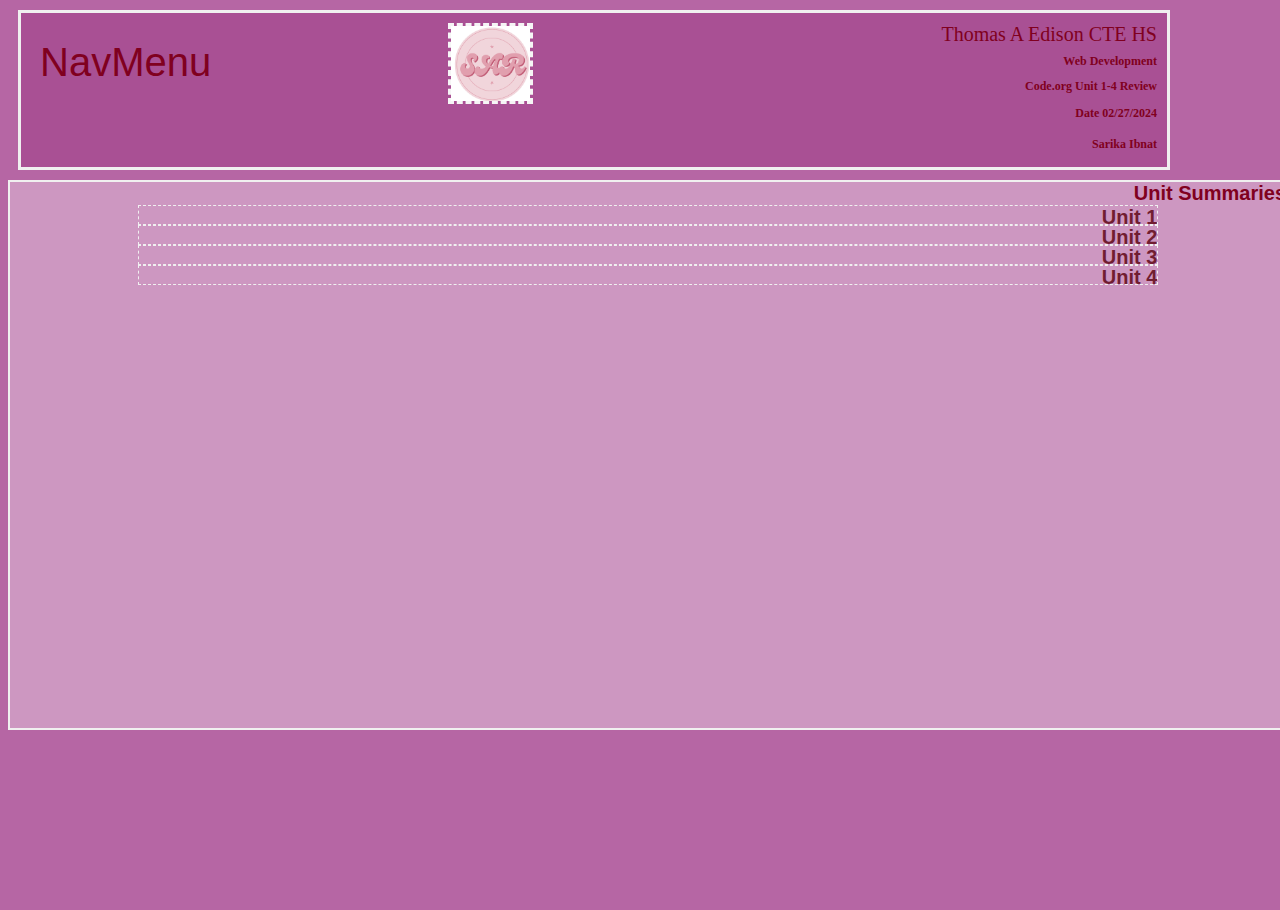
<file: index.html>
<!DOCTYPE html>
<html>

<head>
  <meta charset="utf-8">
  <meta name="viewport" content="width=device-width">
  <title> Code.org Unit 1-4 Review</title>
  <link rel= "icon" type="image/png" href="favicon.png">
  <link href="mystyle.css" rel="stylesheet" type="text/css">
</head>

<body>
  <!--Enter your prebuild Banner  and Headings School, Class, Unit Review 1, Date, Name, Favicon and Title-->
<div class="banner"> Thomas A Edison CTE HS
<img src="logo.png" alt="web development" id="logo">
<h1>Web Development</h1>
<h2>Code.org Unit 1-4 Review</h2>
<h3>Date 02/27/2024</h3>
<H4>Sarika Ibnat</H4></div>
 
  <div class="menu"> NavMenu
    <!--Here I will enter the links to other pages-->
    <a href = "unit1.html"> Unit 1 </a>
    <a href = "unit2.html"> Unit 2 </a>
    <a href = "unit3.html">Unit 3 </a>
    <a href = "unit4.html"> Unit 4 </a>
</div>
</div>
 <!--
  This is the page for you to review Unit 1 and record your Check for understanding reflections at the end of each Lesson!
  Use the following format:
  <h2>Lesson #</h2>
  <p>Summary of Lesson</p>
  <h5>Check for Understanding Question</h5>
  <h6>CFU Response</h6>
  -->
<div class="container">
  <b>Unit Summaries</b>
  <div class="wave" id="u1">
    <b>Unit 1</b>
    <hr>
   <p> In Unit 1 we explored the binary system and how computers communicate and process data. We learned Bits and Bytes are used to store information like numbers, images, texts, etc. Bits consist of 0s and 1s and a Byte consists of 8 bits. We also learned that Lossy compression is when you transfer any less important data using fewer bits causing some of the information to be lost from the original. On the other hand, no data is lost while transferring using Lossless compression even though that takes more storage space and transmission time. Most importantly, we developed our problem-solving skills through the ability to debug to run our code efficiently.
</p> 

  </div>


    <div class="wave" id="u2">
      <b>Unit 2</b>
      <hr>
     <p> In Unit 2 we learned about the Internet and its ability to connect billions of devices and people to one another. Moreover, we learned about computer networks and the servers. Furthermore, we learned about Web Protocols such as DNS (Domain Name System) that a web browser uses to find an IP address. Furthermore, we created a website that educates about some of the digital dilemmas that exist.
</p> 

    </div>
  
  
    <div class="wave" id="u3">
      <b>Unit 3</b>
     <p>Unit 3 was an intro to app designing. We used a lot of pair programming skills such as designing an app with a partner. Our debugging skills really came in handy with this unit. We created an user interface and got to test around how to play sounds, use a button to set screens, etc. 
 </p> 
    </div>
        <div class="wave" id="u4">
          <b>Unit 4</b>
          <hr>
         <p>In Unit 4, we learned how to create variables, conditionals and functions. These concepts help to make the apps more complex and make the app more interactive with the users. We did a series of projects such as a Ticket price generator based on the user’s age, day of the week and if the user has a valid coupon. Most importantly, we used debugging to make the code run properly without errors.

 </p> 

    </div>
  </div>
</div>



  
</body>

</html>
</file>
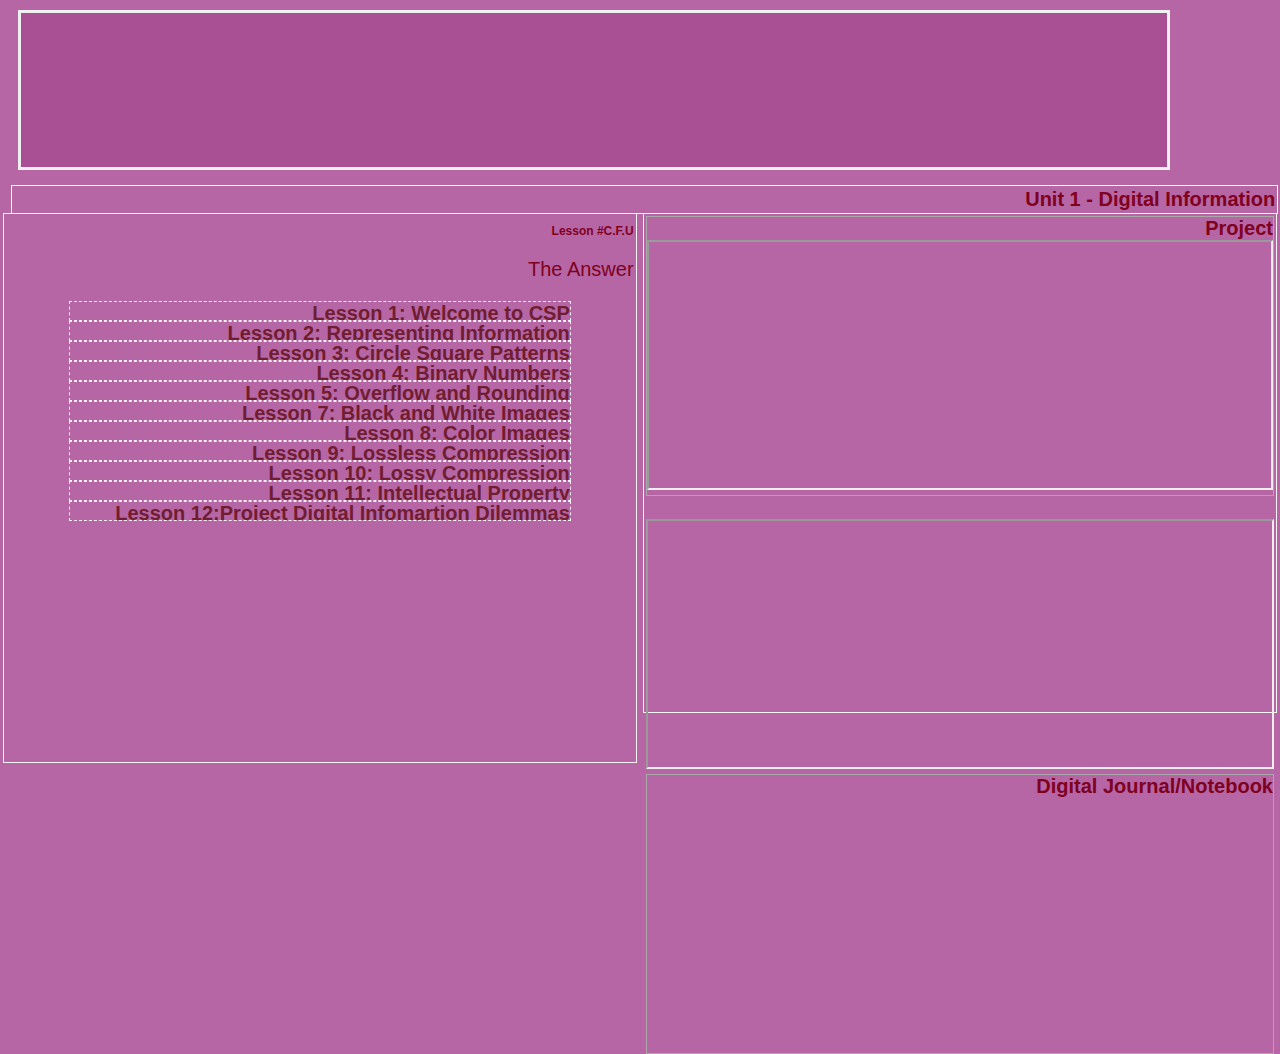
<file: unit1.html>
<!DOCTYPE html>
<html>

<head>
  <meta charset="utf-8">
  <meta name="viewport" content="width=device-width">
  <title> Code.org Unit 1-4 Review</title>
  <link rel= "icon" type="image/png" href="favicon.png">
  <link href="mystyle.css" rel="stylesheet" type="text/css">
</head>

<body>
  <!--Enter your prebuild Banner  and Headings School, Class, Unit Review 1, Date, Name, Favicon and Title-->
<div class="banner"></div>
<div id="top">
  <b>Unit 1 - Digital Information</b>
  
</div>
  <div id="left"><h1>Lesson #C.F.U </h1>
    <p>The Answer</p>
    <div class="wave" id= "l1-1">
      <b> Lesson 1: Welcome to CSP</b>
    <h4> Check for Understanding</h4>
      <p><b> What are your own strategies and insights about how to learn best? And, how are they similar or different to the ones that you just heard about from other students?</b>We are quickly escalating to learning more tags each day and it's getting harder to remember what a tag does but, since we are using the  tags we learned earlier over and over again, it's helping to not forget what they do. My experience is similar to the second student and I think it would help me if I take notes and then also summarize the new tags and their functions at the end of the day.</p>
      <hr>
  </div>
    <div class="wave" id= "l1-2">
      <b> Lesson 2: Representing Information</b>
      <h4>Check for Understanding</h4>
      <p><b>Why did we decide to send a message as a sequence of two options rather than modifying our devices to represent more options?</b>The reason for that was to not get things confusing or complicated. Also, I think that's how computer processes information with just two options.</p>
      <hr>
    </div>
    <div class="wave" id= "l1-3">
      <b> Lesson 3: Circle Square Patterns</b>
      <h4>Check for Understanding</h4>
      <p><b>How would you explain a number system to someone who had never seen numbers before?</b>The number system basically contains up to 9 numbers and then, the pattern repeats itself like 1 and 0 makes a 10 when you put them together.</p>
      <hr>
    </div>
    <div class="wave" id= "l1-4">
      <b> Lesson 4: Binary Numbers</b>
      <h4>Check for Understanding</h4>
      <p><b>Two schools are merging and to adapt to the increased size of the student body, the school is changing its system for keeping track of all student IDs from a system that uses 4-bit binary numbers to one that uses 8-bit binary numbers (AKA 1 byte). Which of the following best describes what effect this change will have? & Each time we add another bit, what happens to the amount of numbers we can make?</b> The 8-bit system will be able to represent sixteen times as many values as the 4-bit system. & The numbers that we can make doubles.</p>
      <hr>
    </div>
    <div class="wave" id= "l1-5">
      <b> Lesson 5: Overflow and Rounding</b>
      <h4>Check for Understanding</h4>
      <p><b>Modern car odometers can record up to a million miles driven. What happens to the odometer reading when a car drives beyond its maximum reading?</b>The odometer will reset to 0.</p>
      <hr>
    </div>
    <div class="wave" id= "l1-7">
      <b> Lesson 7: Black and White Images</b>
      <h4>Check for Understanding</h4>
      <p><b>Which of the following would result in a better digital approximation of an analog black and white image?</b>Decreasing the size of each sample square, thus increasing the number of samples taken.</p>
      <hr>
    </div>
    <div class="wave" id= "l1-8">
      <b> Lesson 8: Color Images</b>
      <h4>Check for Understanding</h4>
      <p><b>Which statement about analog and digital images is true?</b> Sampling an analog image more frequently produces a digital image with a better representation.</p>
      <hr>
    </div>
    <div class="wave" id= "l1-9">
      <b> Lesson 9: Lossless Compression</b>
      <h4>Check for Understanding</h4>
      <p><b>What is the most important quality of lossless compression?</b> The data is transformed to usually make it smaller. It can always be re-constructed back to the original.</p>
      <hr>
    </div>
    <div class="wave" id= "l1-10">
      <b> Lesson 10: Lossy Compression</b>
      <h4>Check for Understanding</h4>
      <p><b>You’ve been given a new cell phone with a 2 gigabyte data plan. You plan to use your phone for text messages, images, video, and music. Which of these categories are best compressed using lossless compression? Which of these categories are best compressed using lossy compression? Why?</b> Video and music are best compressed using lossless compression because they won't lose any data. Images and texts are best compressed using lossy compression because restoring all of the data perfectly isn't necessary</p>
      <hr>
    </div>
    <div class="wave" id= "l1-11">
      <b> Lesson 11: Intellectual Property </b>
      <h4>Check for Understanding</h4>
      <p><b>How is a Creative Commons license different from a regular copyright?</b> It allows your work to be shared, reused, and remixed to help spark more creativity.</p>
      <hr>
    </div>
    <div class="wave" id= "l1-12">
      <b> Lesson 12:Project Digital Infomartion Dilemmas</b>
      <h4>Check for Understanding</h4>
      <p><b>Why should we care about information being represented digitally? How does this impact you personally?</b> The reason is because if it must be appropriate and not offensive for some people. It also helps to keep people safe from cyberbullying. </p>
      <hr>
    </div>
  </div>
  <div id="right">
    <div id="prj">
      <b>Project</b>
     <iframe src="https://249bc9cf-b873-4780-90a5-b112f755855a-00-4q5dos294r1f.spock.replit.dev/" height="250" width="100%" title="Project 1"></iframe> 
    </div>


<br>
    <iframe src="https://docs.google.com/presentation/d/1owW5hnZe4wubOwaP3kSuS_te5nYL0Sf9na-hSwqNJnc/edit?pli=1#slide=id.g4dfce81f19_0_45" height="250" width="100%" title="Project 2"></iframe>
    
    <div id="dn">
      <b>Digital Journal/Notebook</b>
      <iframe src="https://docs.google.com/presentation/d/e/2PACX-1vSXPCSJowdqBZ2Tnf7EakqFTfPh_CJIL5TPl1mAEwcDz_EfDReu8--TTPEJUmfEZR6ssED4yM6VjwRf/embed?start=false&loop=false&delayms=3000" frameborder="0" width="100%" height="250px" allowfullscreen="true" mozallowfullscreen="true" webkitallowfullscreen="true"></iframe>
    </div>
  </div>
  
</body>

</html>
</file>
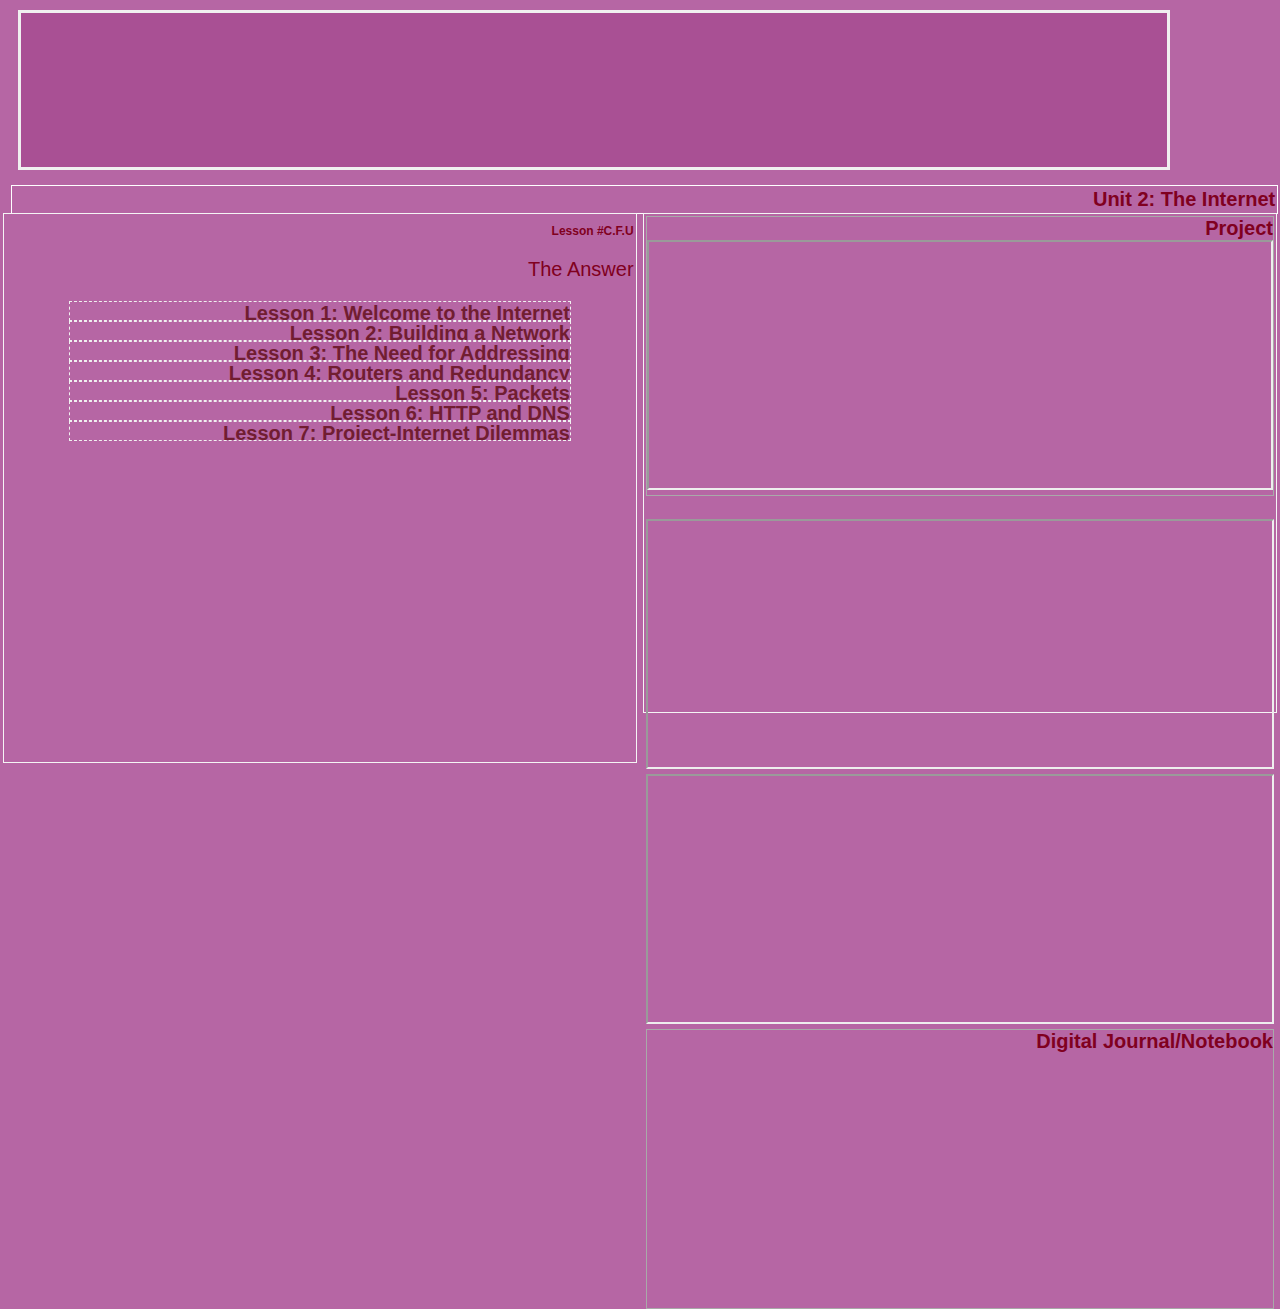
<file: unit2.html>
<!DOCTYPE html>
<html>

<head>
  <meta charset="utf-8">
  <meta name="viewport" content="width=device-width">
  <title> Code.org Unit 1-4 Review</title>
  <link rel= "icon" type="image/png" href="favicon.png">
  <link href="mystyle.css" rel="stylesheet" type="text/css">
</head>

<body>
  <!--Enter your prebuild Banner  and Headings School, Class, Unit Review 1, Date, Name, Favicon and Title-->
<div class="banner"></div>
<div id="top">
  <b>Unit 2: The Internet</b>

</div>
  <div id="left"><h1>Lesson #C.F.U </h1>
    <p>The Answer</p>
    <div class="wave" id= "l2-1">
      <b> Lesson 1: Welcome to the Internet</b>
    <h4> Check for Understanding</h4>
      <p><b> How do you use the Internet?
     <br>
      Think about your typical day. When are you using the Internet? For what purposes? What role does it have in your life?</b>I use the internet to watch movies or series, look up information for my assignments.</p>
      <hr>
  </div>
    <div class="wave" id= "l2-2">
      <b> Lesson 2: Building a Network</b>
      <h4>Check for Understanding</h4>
      <p><b>Describe two different paths that a message could take from Person A to Person D</b>A has to go to B and then, D. Another way is A has to go to E then C and finally D.</p>
      <hr>
    </div>
    <div class="wave" id= "l2-3">
      <b> Lesson 3: The Need for Addressing</b>
      <h4>Check for Understanding</h4>
      <p><b>Pick the two statements that are true about the Internet Protocol (IP):</b>Each device or computer on the Internet is assigned a unique IP address. <br>  IP is the shared way that all devices and computers label their messages with the sender and receiver's addresses.</p>
      <hr>
    </div>
    <div class="wave" id= "l2-4">
      <b> Lesson 4: Routers and Redundancy</b>
      <h4>Check for Understanding</h4>
      <p><b>Pick Two: If the post office delivered mail exactly like the routers deliver messages on the Internet, which of the following statements would be true?</b> The mailman would sometimes take a different path to deliver each letter to your home. <br> Your mail could not be delivered if a road your mailman was planning to take were under construction.</p>
      <hr>
    </div>
    <div class="wave" id= "l2-5">
      <b> Lesson 5: Packets</b>
      <h4>Check for Understanding</h4>
      <p><b>Which of the following is true regarding the way information is transmitted on the Internet?</b> Information does not travel in one piece, but rather as a datastream of packets.</p>
      <hr>
    </div>
    <div class="wave" id= "l2-6">
      <b> Lesson 6: HTTP and DNS</b>
      <h4>Check for Understanding</h4>
      <p><b>In your own words explain the following about the Domain Name System
<br>
      What problem does the DNS solve?
      How does the DNS help the world wide web scale so that billions of users can access billions of web pages? </b>People don't have to remember the long IP addresses to visit a webpage & allows for multiple hostnames to share a single IP address or a single hostname to point to multiple IP addresses.</p>
      <hr>
    </div>
    <div class="wave" id= "l2-7">
      <b> Lesson 7: Project-Internet Dilemmas</b>
      <h4>Check for Understanding</h4>
      <p><b>Thinking about what I learned in this unit, I feel like I understand...</b> about half of the concepts, but not all of them</p>
    <hr>
    </div>
  </div>
  <div id="right">
    <div id="prj">
      <b>Project</b>
     <iframe src="https://docs.google.com/document/d/1-x9mAYyJc5hxB2vGuNQOKMY8mbePi3tcsZuqWWPgGws/edit?usp=sharing" height="250" width="100%" title="Project 1"></iframe> 
    </div>
    <br> 
    <iframe src="https://docs.google.com/document/d/1ip2oJNVAsyw5X-arz03W6jZykiSu935piOunKRB0c2A/edit?usp=sharing" height="250" width="100%" title="Project 2"></iframe>
    <br>
    <iframe src="https://ac079dfa-55cc-4823-b299-9752ba6ef92b-00-3ka4zb5euwlqr.kirk.replit.dev/" height="250" width="100%" title="Project 3"></iframe>
    <div id="dn">
      <b>Digital Journal/Notebook</b>
      <iframe src="https://docs.google.com/presentation/d/e/2PACX-1vQzxZ8Eb8l0bSzWzKglangw2hQfOaWzwIUuKYQTZwr6yj6WFzjvZDm-b4L8erkB1uLjuFwj6TqO3IDo/embed?start=false&loop=false&delayms=3000" frameborder="0" width="100%" height="250px" allowfullscreen="true" mozallowfullscreen="true" webkitallowfullscreen="true"></iframe>
    </div>
  </div>

</body>

</html>
</file>
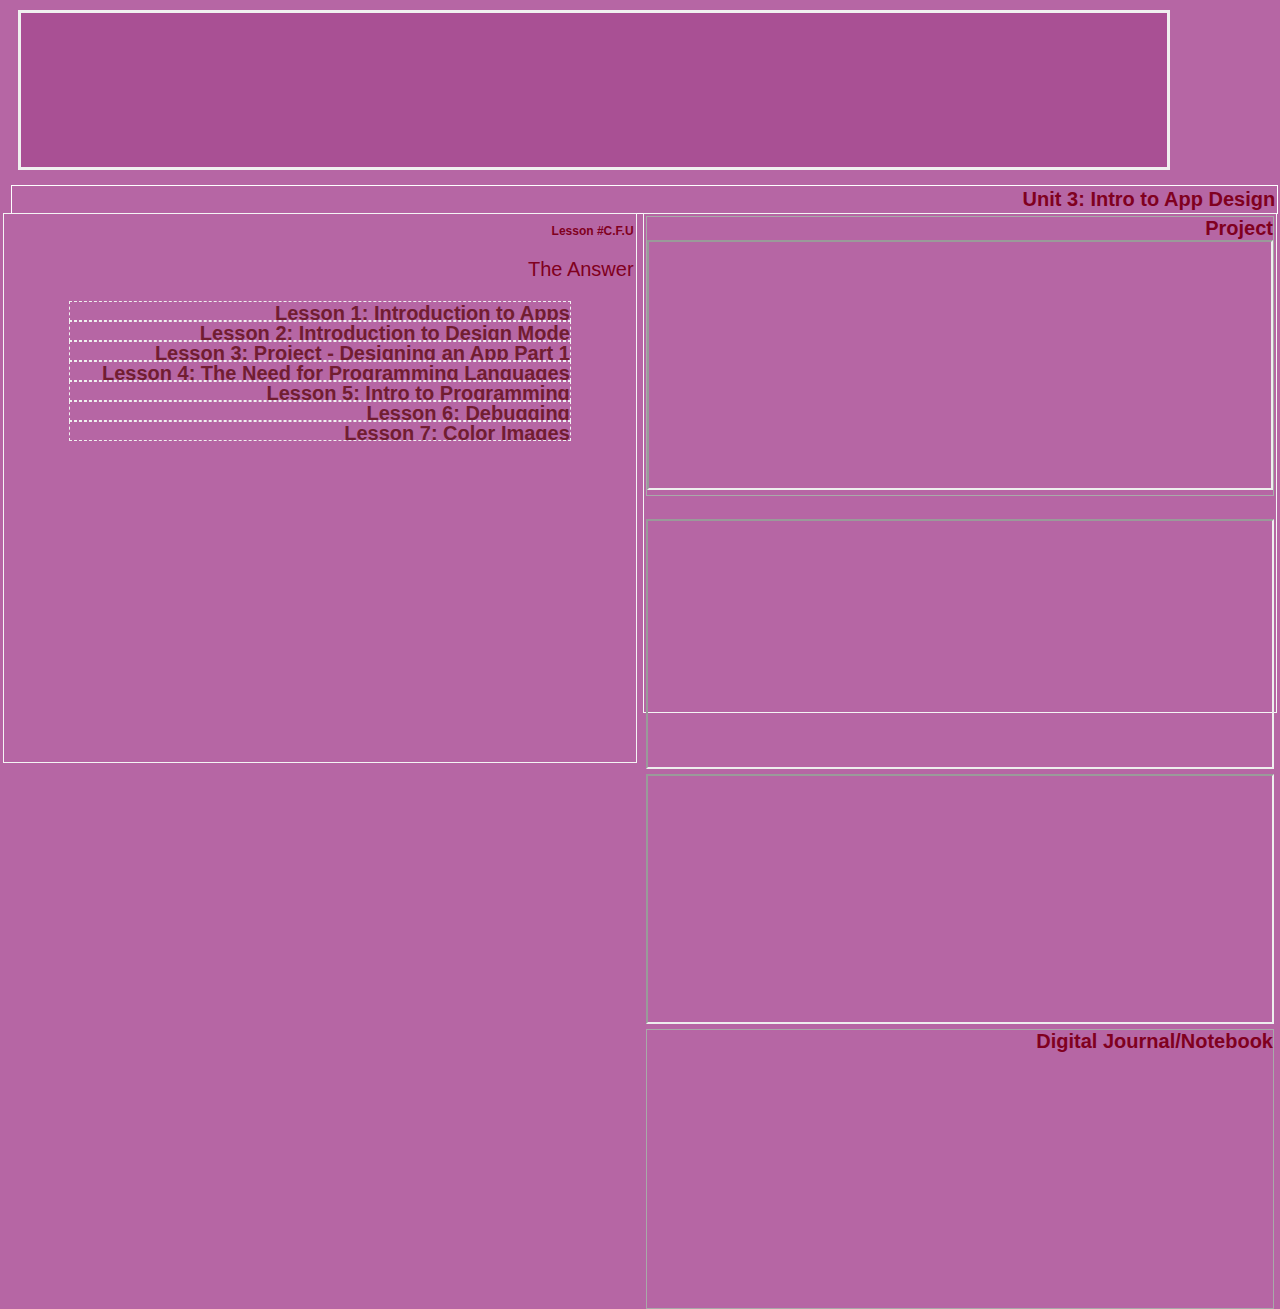
<file: unit3.html>
<!DOCTYPE html>
<html>

<head>
  <meta charset="utf-8">
  <meta name="viewport" content="width=device-width">
  <title> Code.org Unit 1-4 Review</title>
  <link rel= "icon" type="image/png" href="favicon.png">
  <link href="mystyle.css" rel="stylesheet" type="text/css">
</head>

<body>
  <!--Enter your prebuild Banner  and Headings School, Class, Unit Review 1, Date, Name, Favicon and Title-->
<div class="banner"></div>
<div id="top">
  <b>Unit 3: Intro to App Design</b>

</div>
  <div id="left"><h1>Lesson #C.F.U </h1>
    <p>The Answer</p>
    <div class="wave" id= "l3-1">
      <b> Lesson 1: Introduction to Apps</b>
    <h4> Check for Understanding</h4>
      <p><b> Match term with the example</b>Input = The user clicks a button <br> Output = A song is played <br> User Interface = A screen with buttons, images, and text</p>
      <hr>
  </div>
    <div class="wave" id= "l3-2">
      <b> Lesson 2: Introduction to Design Mode</b>
      <h4>Check for Understanding</h4>
      <p><b>Why is it important for element IDs to have meaningful names? </b>The reason is so it is easier to identify the elemnt as you are adding code.</p>
      <hr>
    </div>
    <div class="wave" id= "l3-3">
      <b> Lesson 3: Project - Designing an App Part 1</b>
      <h4>Check for Understanding</h4>
      <p><b>No Check for Understanding</b></p>
      <hr>
    </div>
    <div class="wave" id= "l3-4">
      <b> Lesson 4: The Need for Programming Languages</b>
      <h4>Check for Understanding</h4>
      <p><b>What is the difference between a programming language and natural (every-day) language?</b> The computer doesn't understand or function like humans therefore, they need more simple and one by one instructions to understand</p>
      <hr>
    </div>
    <div class="wave" id= "l3-5">
      <b> Lesson 5: Intro to Programming</b>
      <h4>Check for Understanding</h4>
      <p><b>What is the difference between a sequential program and an event-driven program?</b>In sequential programming, commands go in the order it's written and in an event-driven program, commands go based on the user interaction.</p>
      <hr>
    </div>
    <div class="wave" id= "l3-6">
      <b> Lesson 6: Debugging</b>
      <h4>Check for Understanding</h4>
      <p><b>What is one thing you really enjoyed about today's activity?</b>I found it really interesting when we clicked buttons to set the screen to a different screen</p>
      <hr>
    </div>
    <div class="wave" id= "l3-7">
      <b> Lesson 7: Color Images</b>
      <h4>Check for Understanding</h4>
      <p><b>Thinking about what I learned in this unit, I feel like I understand...</b> most of the concepts, but not all of them</p>
       <hr>
    </div>
  </div>
  <div id="right">
    <div id="prj">
      <b>Project</b>
     <iframe src="https://studio.code.org/projects/applab/U2FMlYWYnO8Bpy6Z3DbAAkk207D5vsI0kokqws_jIAk" height="250" width="100%" title="Project 1"></iframe> 
    </div>
    <br> 
    <iframe src="https://docs.google.com/document/d/197GkqBi9kI2orYYWpRQkuzmG_X5EwH4T5dtBSuDHgqQ/edit?usp=sharing" height="250" width="100%" title="Project 2"></iframe>
    <br>
    <iframe src="https://studio.code.org/projects/applab/CeNptf26fOFrMfBmmFJa5TiJOk6cDWZ9JoMPP97lLcQ" height="250" width="100%" title="Project 3"></iframe>
    <div id="dn">
      <b>Digital Journal/Notebook</b>
     <iframe src="https://docs.google.com/presentation/d/e/2PACX-1vT3X0P9xLg0uzl7tij4XdRH4BNm9uAcgpTCtynb23BlFVdlk3Yn7KOgqSFsydVcC-l-0xrQPxtRVKL4/embed?start=false&loop=false&delayms=3000" frameborder="0" width="100%" height="250px" allowfullscreen="true" mozallowfullscreen="true" webkitallowfullscreen="true"></iframe>
    </div>
  </div>

</body>

</html>
</file>
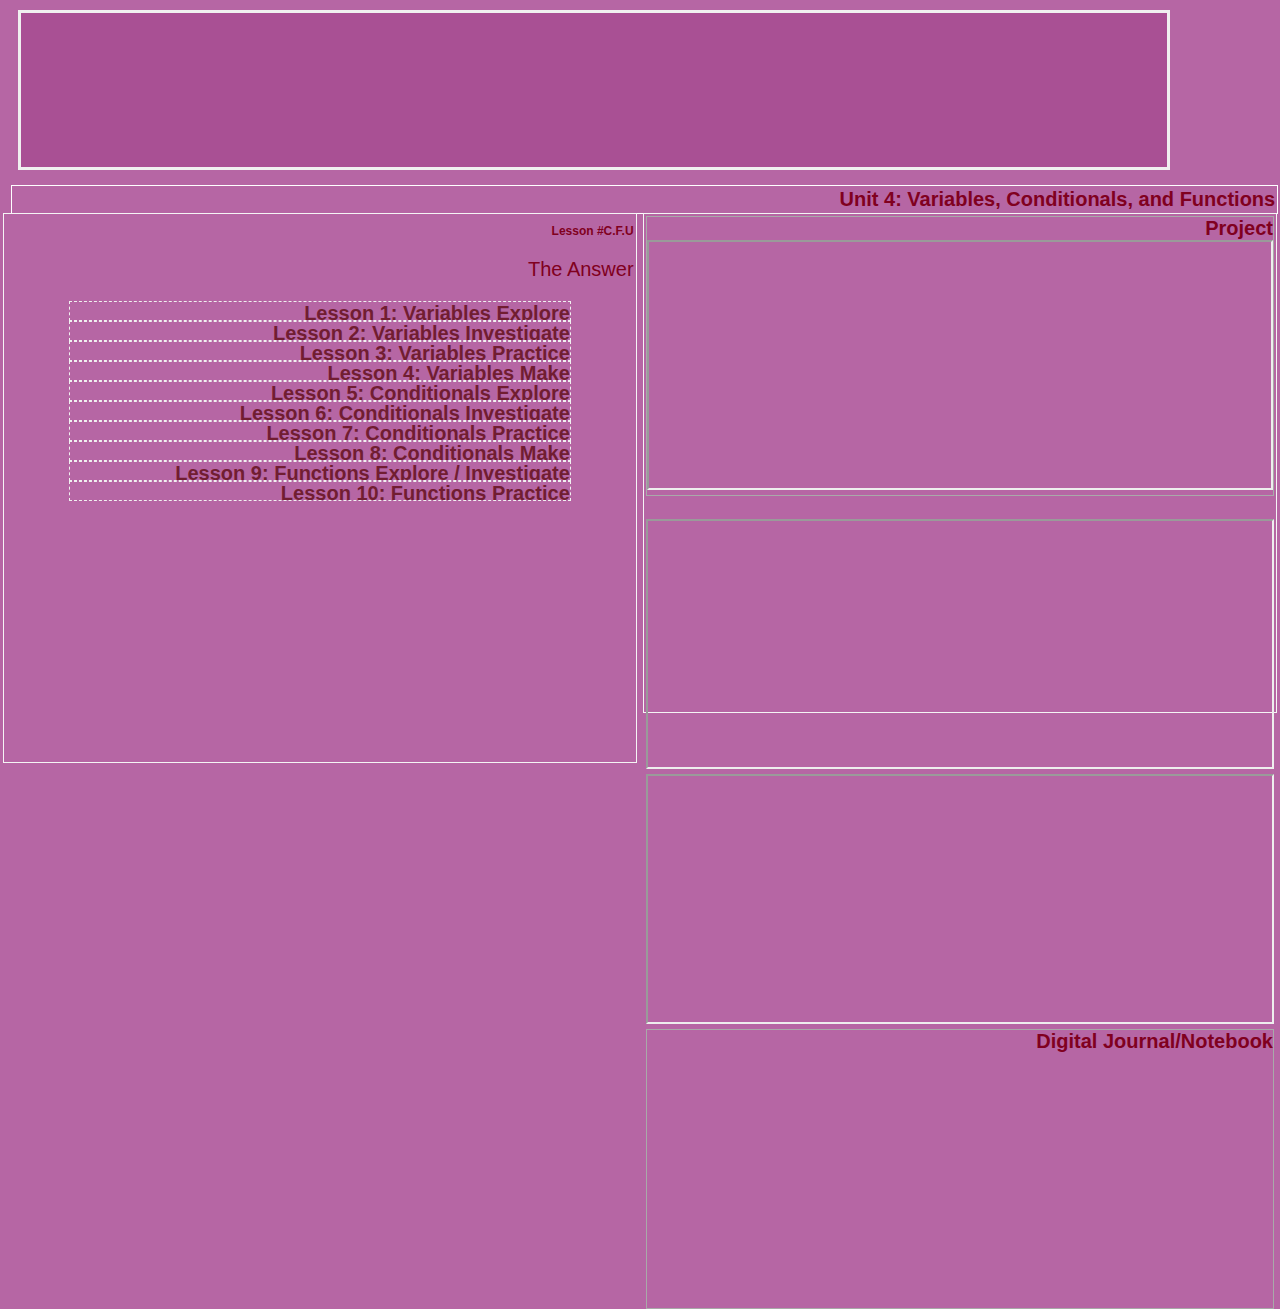
<file: unit4.html>
<!DOCTYPE html>
<html>

<head>
  <meta charset="utf-8">
  <meta name="viewport" content="width=device-width">
  <title> Code.org Unit 1-4 Review</title>
  <link rel= "icon" type="image/png" href="favicon.png">
  <link href="mystyle.css" rel="stylesheet" type="text/css">
</head>

<body>
  <!--Enter your prebuild Banner  and Headings School, Class, Unit Review 1, Date, Name, Favicon and Title-->
<div class="banner"></div>
<div id="top">
  <b>Unit 4: Variables, Conditionals, and Functions</b>

</div>
  <div id="left"><h1>Lesson #C.F.U </h1>
    <p>The Answer</p>
    <div class="wave" id= "l4-1">
      <b> Lesson 1: Variables Explore</b>
    <h4> Check for Understanding</h4>
      <p><b> What will the value of score be at the end of the program?</b>The score is: score</p>
      <hr>
  </div>
    <div class="wave" id= "l4-2">
      <b> Lesson 2: Variables Investigate</b>
      <h4>Check for Understanding</h4>
      <p><b>Explain in your own words the process of creating and updating a variable. How does the Counter Pattern with Event work?</b>An onevent is for the inputs and usually you want to update the variables for the on event.</p>
      <hr>
    </div>
    <div class="wave" id= "l4-3">
      <b> Lesson 3: Variables Practice</b>
      <h4>Check for Understanding</h4>
      <p><b>What will be displayed after this code segment is run?</b>6</p>
      <hr>
    </div>
    <div class="wave" id= "l4-4">
      <b> Lesson 4: Variables Make</b>
      <h4>Check for Understanding</h4>
      <p><b>No Check For Understandings</b></p>
      <hr>
    </div>
    <div class="wave" id= "l4-5">
      <b> Lesson 5: Conditionals Explore</b>
      <h4>Check for Understanding</h4>
      <p><b>Can a computer evaluate an expression to something between true and false? Can you write an expression to deal with a "maybe" answer?</b>Yes, a computer evaluates a statement to only true or false. There's no maybe evaluation. </p>
      <hr>
    </div>
    <div class="wave" id= "l4-6">
      <b> Lesson 6: Conditionals Investigate</b>
      <h4>Check for Understanding</h4>
      <p><b>When creating an if-else-if statement you should always make your first condition the most specific. Write a short paragraph responding to the questions below.</b>1)  It means to prioritize what's most important but if that doesn't work out then, moving on to the next possibility and when there is no more possibilities left, nothing is going to happen. <br>
      2) It's important to put the most specific case first because that's what you essentially want. The error it helps to avoid is settling down for the other possibilities first.</p>
      <hr>
    </div>
    <div class="wave" id= "l4-7">
      <b> Lesson 7: Conditionals Practice</b>
      <h4>Check for Understanding</h4>
      <p><b>What will be displayed after this code segment is run?</b> You Win!</p>
      <hr>
    </div>
    <div class="wave" id= "l4-8">
      <b> Lesson 8: Conditionals Make</b>
      <h4>Check for Understanding</h4>
      <p><b>No Check For Understanding</b></p>
      <hr>
    </div>
    <div class="wave" id= "l4-9">
      <b> Lesson 9: Functions Explore / Investigate</b>
      <h4>Check for Understanding</h4>
      <p><b>In your own words describe the benefits of creating functions in your code?</b> The benefits are using less lines of code and it's easier to read the code.</p>
      <hr>
    </div>
    <div class="wave" id= "l4-10">
      <b> Lesson 10: Functions Practice </b>
      <h4>Check for Understanding</h4>
      <p><b>What will be displayed after this code segment is run?</b>Day off</p>
      <hr>
    </div>
  </div>
  <div id="right">
    <div id="prj">
      <b>Project</b>
     <iframe src="https://9641f1bb-881d-41cc-8a53-5d5ad7ea1a6a-00-26n3d7oroua7d.janeway.replit.dev/" height="250" width="100%" title="Project 1"></iframe> 
    </div>
    <br>
    <iframe src="https://studio.code.org/projects/applab/nIHF8NxrBOiVpG4XDovCKlpWMH19omBLQAbjzZkO4gY" height="250" width="100%" title="Project 2"></iframe>
    <br>
    <iframe src="https://1492ed62-741b-4d63-8250-324f7084fb92-00-1802222izqtj1.worf.replit.dev/" height="250" width="100%" title="Project 3"></iframe>
    <div id="dn">
      <b>Digital Journal/Notebook</b>
      <iframe src="https://docs.google.com/presentation/d/e/2PACX-1vSGl56GqPUZXE8jhGfUsjax736VPEUpPpa-bWfySHKrBQtuoxINH_-RTr9QDjExzgvvXFRHLNKtM6r1/embed?start=false&loop=false&delayms=3000" frameborder="0" width="100%" height="250px" allowfullscreen="true" mozallowfullscreen="true" webkitallowfullscreen="true"></iframe>
    </div>
  </div>

</body>

</html>
</file>
<file: mystyle.css>
html,body{
  height:100%;
  width:100%;
  font-size: 20px;
  color: #800020;
  
}
*{
  box-sizing: border-box;
}
h1, h2, h3, h4{
  font-size: 0.6em;
}
body{
  background-color: #b666a4;
  font-family: Arial, Helvetica, sans-serif;
  text-align: right;
}
#logo{
  width:85px;
  z-index: 1;
  position: absolute;
  margin-bottom: 1px;
  left:35%;
  border: whitesmoke dashed;
}
.banner{
  background-color: #a95094;
  margin: 10px;
  padding: 10px;
  height: 160px;
  width: 90%;
  border: 3px solid#f0f0f0;
  font-family: Lucida Handwriting, cursive;
 
}

.menu{
  margin: 10px;
  padding: 10px;
  overflow: hidden;
  position: absolute;
  left: 20px;
  top: 20px;
  font-size: 2em;
  text-align: left;
  z-index: 1;
  border: 3px #f0f0;
}
.menu a{
  background-color:   #DABCB2;
  color: floralwhite;
  padding: 2.5px;
  font-size: 1.5em;
  display: none;
}
.menu:hover a{
  display: block;
  
}
.menu a:hover{
  color:#wheat;
  background-color: #E0D5c8;
}
.container{
  border: 2px solid #f0f0f0;
  background-image: repeating-linear-gradient(#cd97c1 20px);
  height: 550px;
  overflow: hidden;
}
.wave{
  border: 1px dashed #f0f0f0;;
  background-image: repeating-radial-gradient(#91447f, #c27eb2, 20px);
  height: 20px;
  width:80%;
  position: relative;
  left: 10%;
  transition: height 4s;
  display: block;
  overflow: hidden;
  color: #711D31;
}
#u1{
  transition: height 4s;
}
#u1:hover{
  height: 450px;
  z-index: 1;
}
#u2{
  transition: height 4s;
}
#u2:hover{
  height: 450px;
  z-index: 1;
}
#u3{
  transition: height 4s;
}
#u3:hover{
  height: 450px;
  z-index: 1;
}
#u4{
  transition: height 4s;
}
#u4:hover{
  height: 450px;
  z-index: 1;
}
#left{
  position: absolute;
  left: 1px;
  margin: 2px;
  padding: 2px;
  border: 1px solid whitesmoke;
  width: 49.5%;
  height: 550px;
}

#right{
  position: absolute;
  right: 1px;
  margin: 2px;
  padding: 2px;
  border: 1px solid whitesmoke;
  width: 49.5%;
  height: 500px;
}
#top{
  position: relative;
  top: 5px;
  bottom: 5px;
  left: 1px;
  right: 1px;
  border: 1px solid white;
  padding: 2px;
  margin: 2px;
  width: 99%;
}
#prj{
  border: 1px solid darkgrey;
}
#dn{
  border: 1px solid darkgrey;
}
#l1-1{
  transition: height 4s;
}
#l1-1:hover{
  height: 450px;
  z-index: 1;
}
#l1-2{
  transition: height 4s;
}
#l1-2:hover{
  height: 450px;
  z-index: 1;
}
#l1-3{
  transition: height 4s;
}
#l1-3:hover{
  height: 450px;
  z-index: 1;
}
#l1-4{
  transition: height 4s;
}
#l1-4:hover{
  height: 450px;
  z-index: 1;
}
#l1-5{
  transition: height 4s;
}
#l1-5:hover{
  height: 450px;
  z-index: 1;
}
#l1-6{
  transition: height 4s;
}
#l1-6:hover{
  height: 450px;
  z-index: 1;
}
#l1-7{
  transition: height 4s;
}
#l1-7:hover{
  height: 450px;
  z-index: 1;
}
#l1-8{
  transition: height 4s;
}
#l1-8:hover{
  height: 450px;
  z-index: 1;
}
#l1-9{
  transition: height 4s;
}
#l1-9:hover{
  height: 450px;
  z-index: 1;
}
#l1-10{
  transition: height 4s;
}
#l1-10:hover{
  height: 450px;
  z-index: 1;
}
#l1-11{
  transition: height 4s;
}
#l1-11:hover{
  height: 450px;
  z-index: 1;
}
#l1-12{
  transition: height 4s;
}
#l1-12:hover{
  height: 450px;
  z-index: 1;
}
#l2-1{
  transition: height 4s;
}
#l2-1:hover{
  height: 450px;
  z-index: 1;
}
#l2-2{
  transition: height 4s;
}
#l2-2:hover{
  height: 450px;
  z-index: 1;
}
#l2-3{
  transition: height 4s;
}
#l2-3:hover{
  height: 450px;
  z-index: 1;
}
#l2-4{
  transition: height 4s;
}
#l2-4:hover{
  height: 450px;
  z-index: 1;
}
#l2-5{
  transition: height 4s;
}
#l2-5:hover{
  height: 450px;
  z-index: 1;
}
#l2-6{
  transition: height 4s;
}
#l2-6:hover{
  height: 450px;
  z-index: 1;
}
#l2-7{
  transition: height 4s;
}
#l2-7:hover{
  height: 450px;
  z-index: 1;
}
#l3-1{
  transition: height 4s;
}
#l3-1:hover{
  height: 450px;
  z-index: 1;
}
#l3-2{
  transition: height 4s;
}
#l3-2:hover{
  height: 450px;
  z-index: 1;
}
#l3-3{
  transition: height 4s;
}
#l3-3:hover{
  height: 450px;
  z-index: 1;
}
#l3-4{
  transition: height 4s;
}
#l3-4:hover{
  height: 450px;
  z-index: 1;
}
#l3-5{
  transition: height 4s;
}
#l3-5:hover{
  height: 450px;
  z-index: 1;
}
#l3-6{
  transition: height 4s;
}
#l3-6:hover{
  height: 450px;
  z-index: 1;
}
#l3-7{
  transition: height 4s;
}
#l3-7:hover{
  height: 450px;
  z-index: 1;
}
</file>
